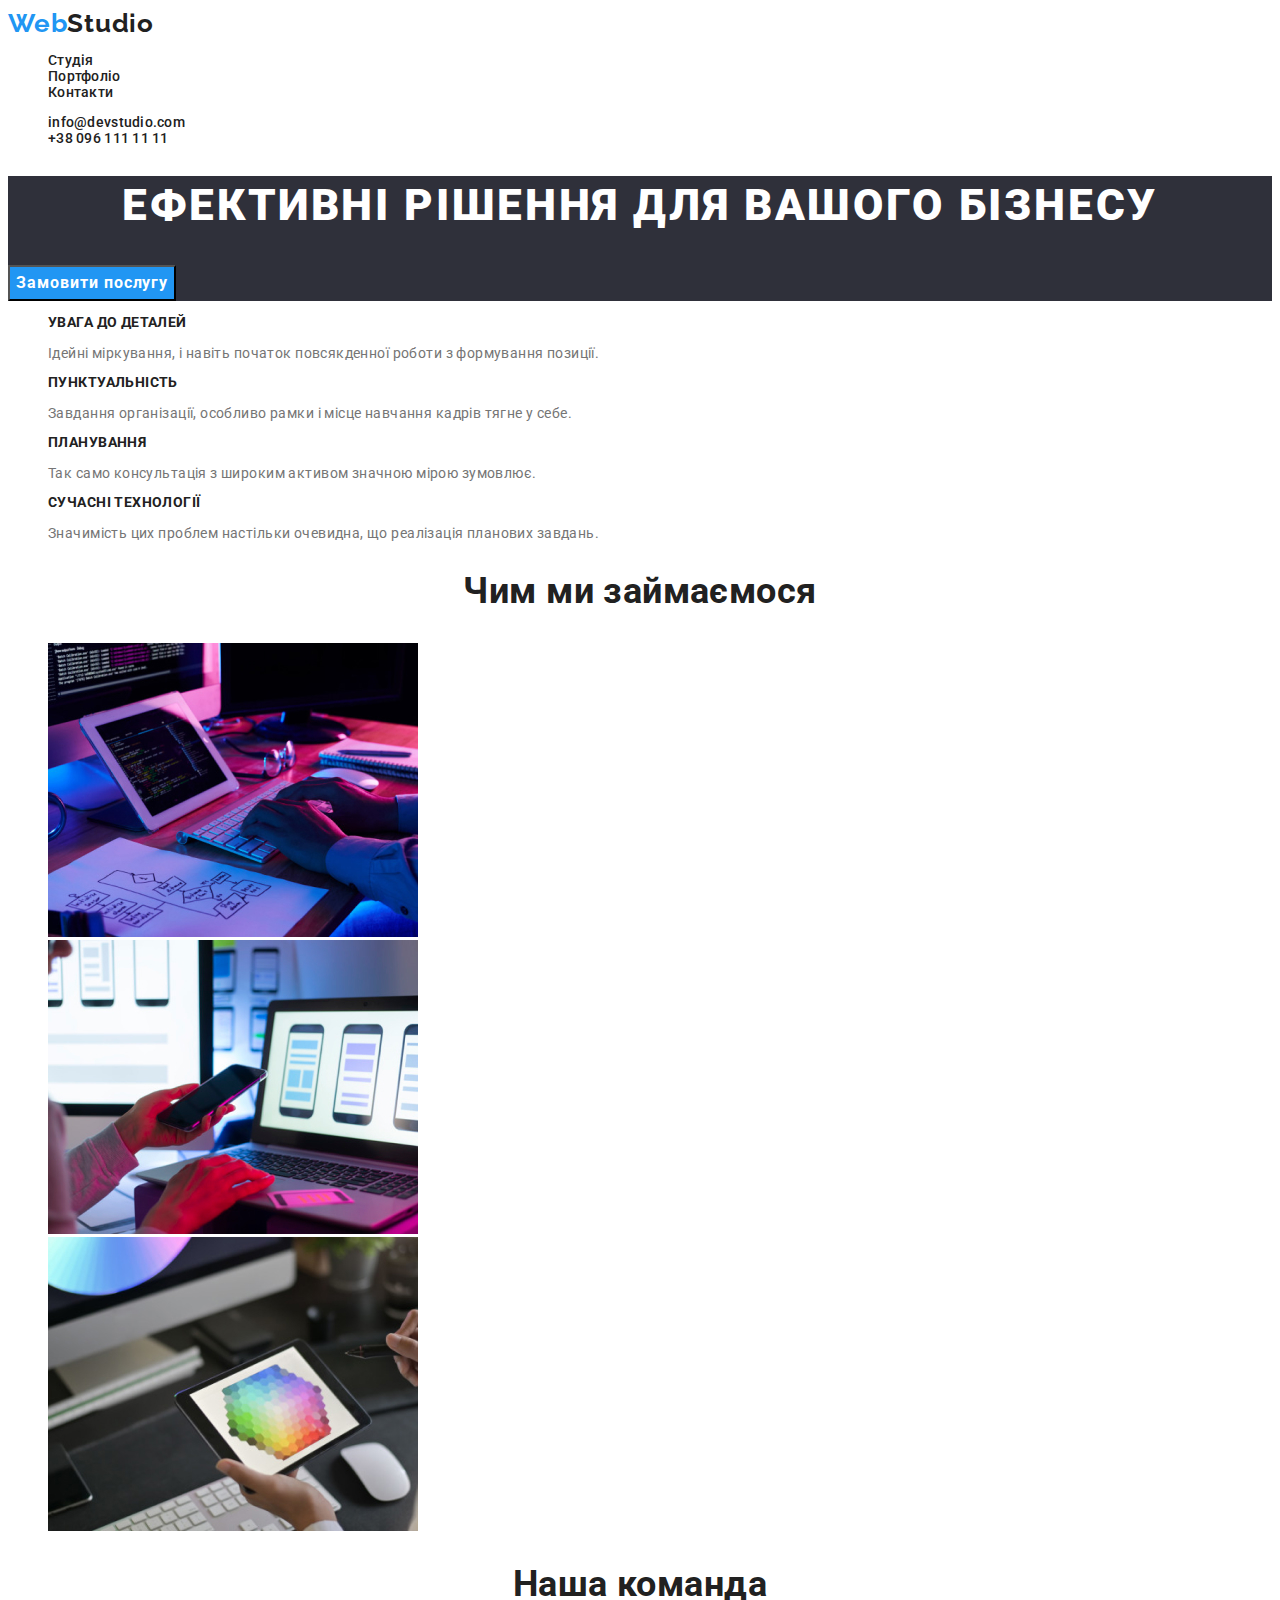
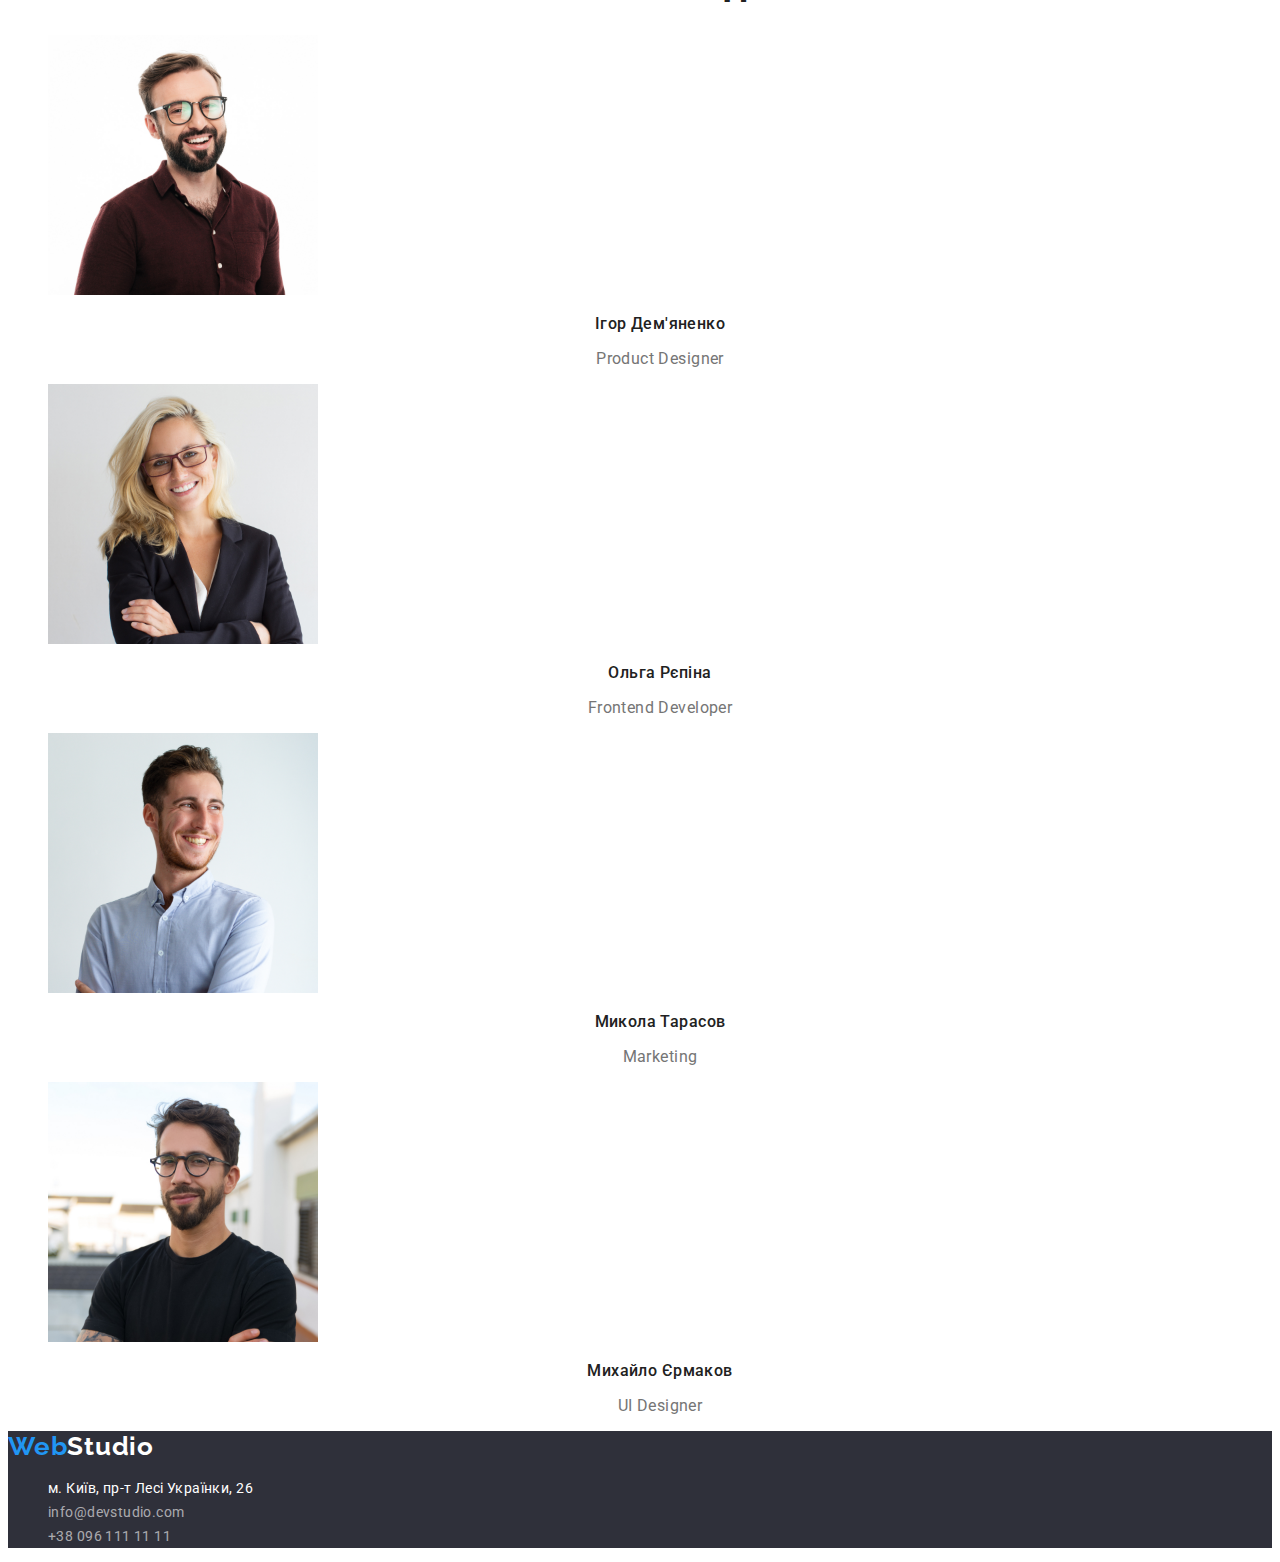
<file: index.html>
<!DOCTYPE html>
<html lang="uk">
  <head>
    <meta charset="UTF-8" />
    <meta http-equiv="X-UA-Compatible" content="IE=edge" />
    <meta name="viewport" content="width=device-width, initial-scale=1.0" />
    <title>WebStudio</title>
    <link rel="stylesheet" href="./css/styles.css" />
    <link rel="preconnect" href="https://fonts.googleapis.com" />
    <link rel="preconnect" href="https://fonts.gstatic.com" crossorigin />
    <link
      href="https://fonts.googleapis.com/css2?family=Raleway:wght@700&family=Roboto:wght@400;500;700;900&display=swap"
      rel="stylesheet"
    />
  </head>

  <body>
    <header>
      <nav>
        <a href="./index.html" class="logo"><span>Web</span>Studio</a>
        <ul class="site-nav-list">
          <li><a href="./studio.html" class="link">Студія</a></li>
          <li><a href="./portfolio.html" class="link">Портфоліо</a></li>
          <li><a href="./contacts.html" class="link">Контакти</a></li>
        </ul>
      </nav>
      <ul class="auth-nav-list">
        <li><a href="mailto:info@devstudio.com">info@devstudio.com</a></li>
        <li><a href="tel:+380961111111">+38 096 111 11 11</a></li>
      </ul>
    </header>
    <main>
      <section class="hero">
        <h1 class="hero-title">Ефективні рішення для вашого бізнесу</h1>
        <button type="button">Замовити послугу</button>
      </section>
      <section class="section">
        <h2 hidden class="section-title">Oсобливості</h2>
        <ul class="feature-list">
          <li>
            <h3 class="title">УВАГА ДО ДЕТАЛЕЙ</h3>
            <p>
              Ідейні міркування, і навіть початок повсякденної роботи з
              формування позиції.
            </p>
          </li>
          <li>
            <h3 class="title">ПУНКТУАЛЬНІСТЬ</h3>
            <p>
              Завдання організації, особливо рамки і місце навчання кадрів тягне
              у себе.
            </p>
          </li>
          <li>
            <h3 class="title">ПЛАНУВАННЯ</h3>
            <p>
              Так само консультація з широким активом значною мірою зумовлює.
            </p>
          </li>
          <li>
            <h3 class="title">СУЧАСНІ ТЕХНОЛОГІЇ</h3>
            <p>
              Значимість цих проблем настільки очевидна, що реалізація планових
              завдань.
            </p>
          </li>
        </ul>
      </section>
      <section class="section">
        <h2 class="section-title">Чим ми займаємося</h2>
        <ul>
          <li>
            <img src="./images/img1.jpg" alt="desctop apps" width="370" />
          </li>
          <li><img src="./images/img2.jpg" alt="mobile apps" width="370" /></li>
          <li>
            <img src="./images/img3.jpg" alt="design solutions" width="370" />
          </li>
        </ul>
      </section>
      <section class="section">
        <h2 class="section-title">Наша команда</h2>
        <ul class="members-list">
          <li>
            <img
              src="./images/igor.jpg"
              alt="product designer photo"
              width="270"
            />
            <h3 class="title">Ігор Дем'яненко</h3>
            <p class="job">Product Designer</p>
          </li>
          <li>
            <img
              src="./images/olga.jpg"
              alt="frontend developer photo"
              width="270"
            />
            <h3 class="title">Ольга Рєпіна</h3>
            <p class="job">Frontend Developer</p>
          </li>
          <li>
            <img
              src="./images/mykola.jpg"
              alt="marketing manager photo"
              width="270"
            />
            <h3 class="title">Микола Тарасов</h3>
            <p class="job">Marketing</p>
          </li>
          <li>
            <img
              src="./images/mykhailo.jpg"
              alt="ui designer photo"
              width="270"
            />
            <h3 class="title">Михайло Єрмаков</h3>
            <p class="job">UI Designer</p>
          </li>
        </ul>
      </section>
    </main>
    <footer>
      <a href="./index.html" class="logo"><span>Web</span>Studio</a>
      <address class="auth-nav-list">
        <ul class="adr-list">
          <li>
            <a href="https://goo.gl/maps/vscVkz8bYimMbtEp9" target="_blank" class="fact">м. Київ, пр-т Лесі Українки, 26</a>
          </li>
          <li><a href="mailto:info@devstudio.com" class="email">info@devstudio.com</a></li>
          <li><a href="tel:+380961111111" class="phone">+38 096 111 11 11</a></li>
        </ul>
      </address>
    </footer>
  </body>
</html>
</file>
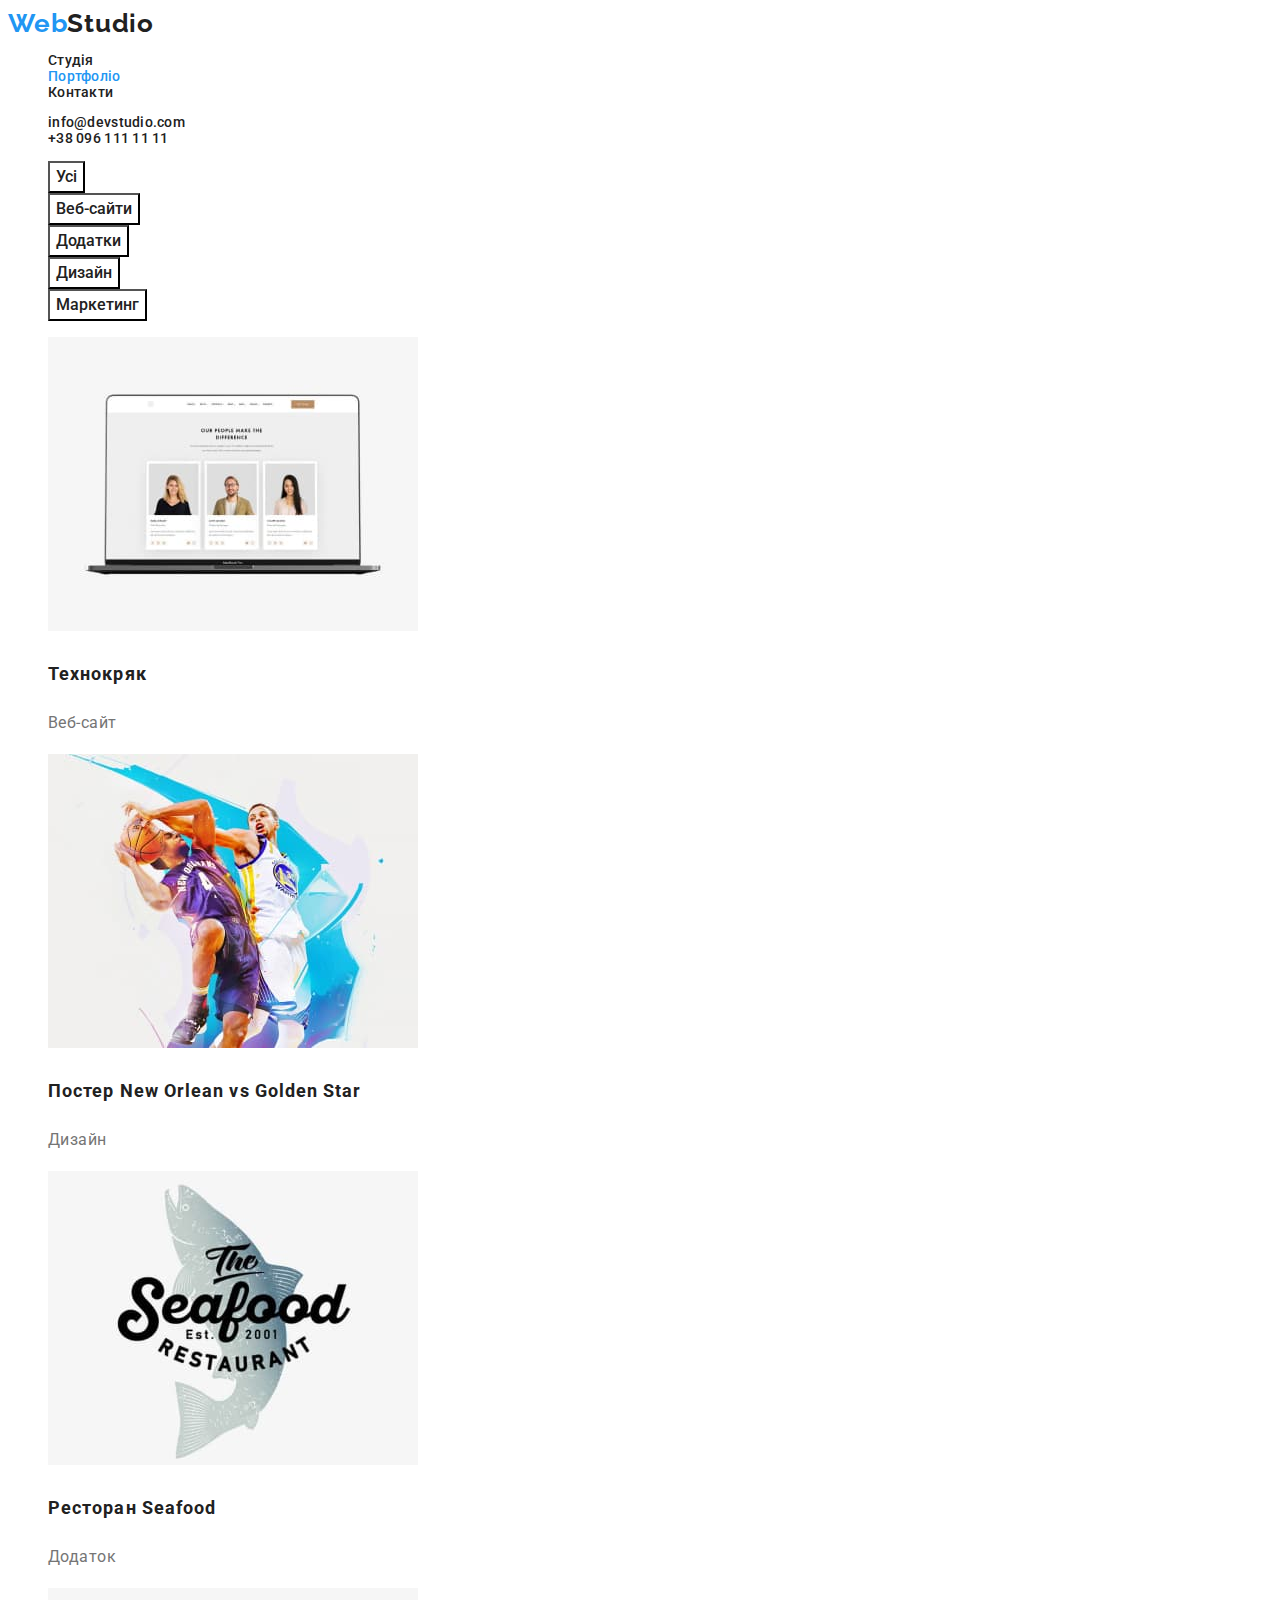
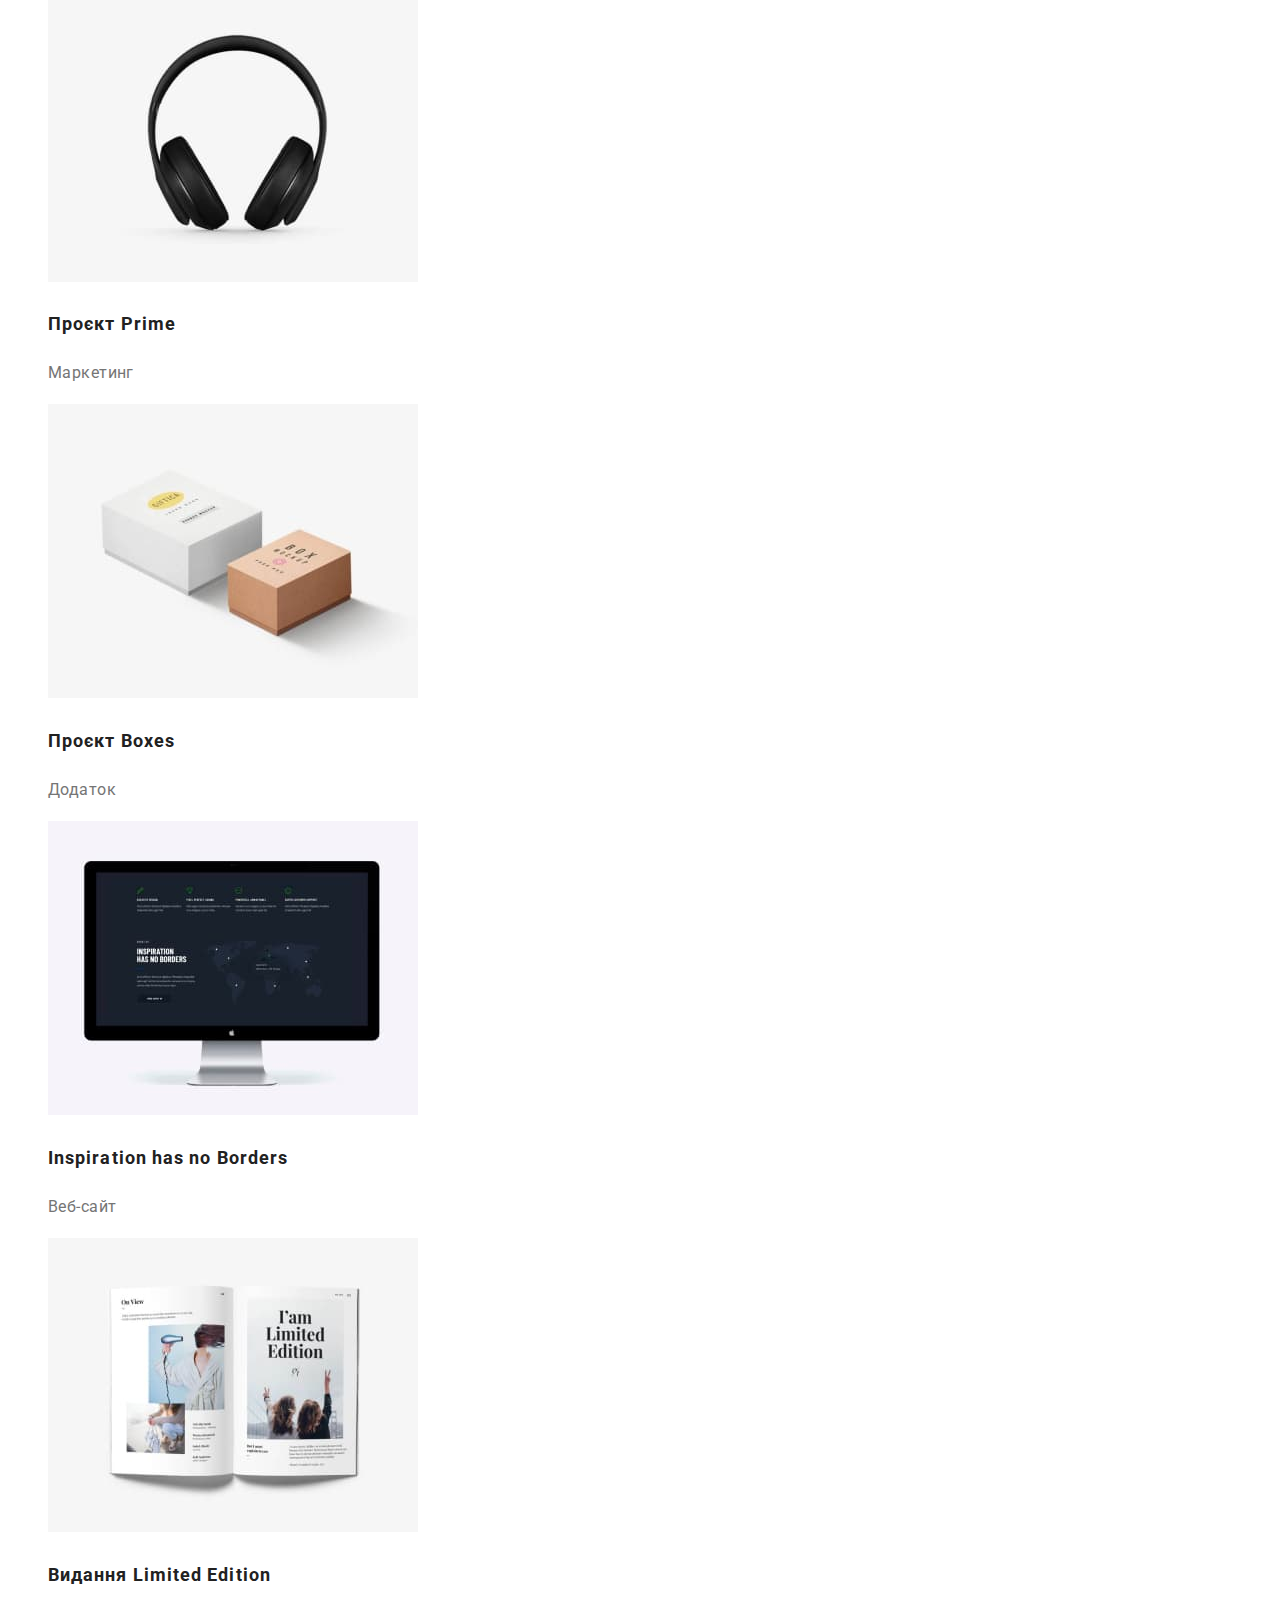
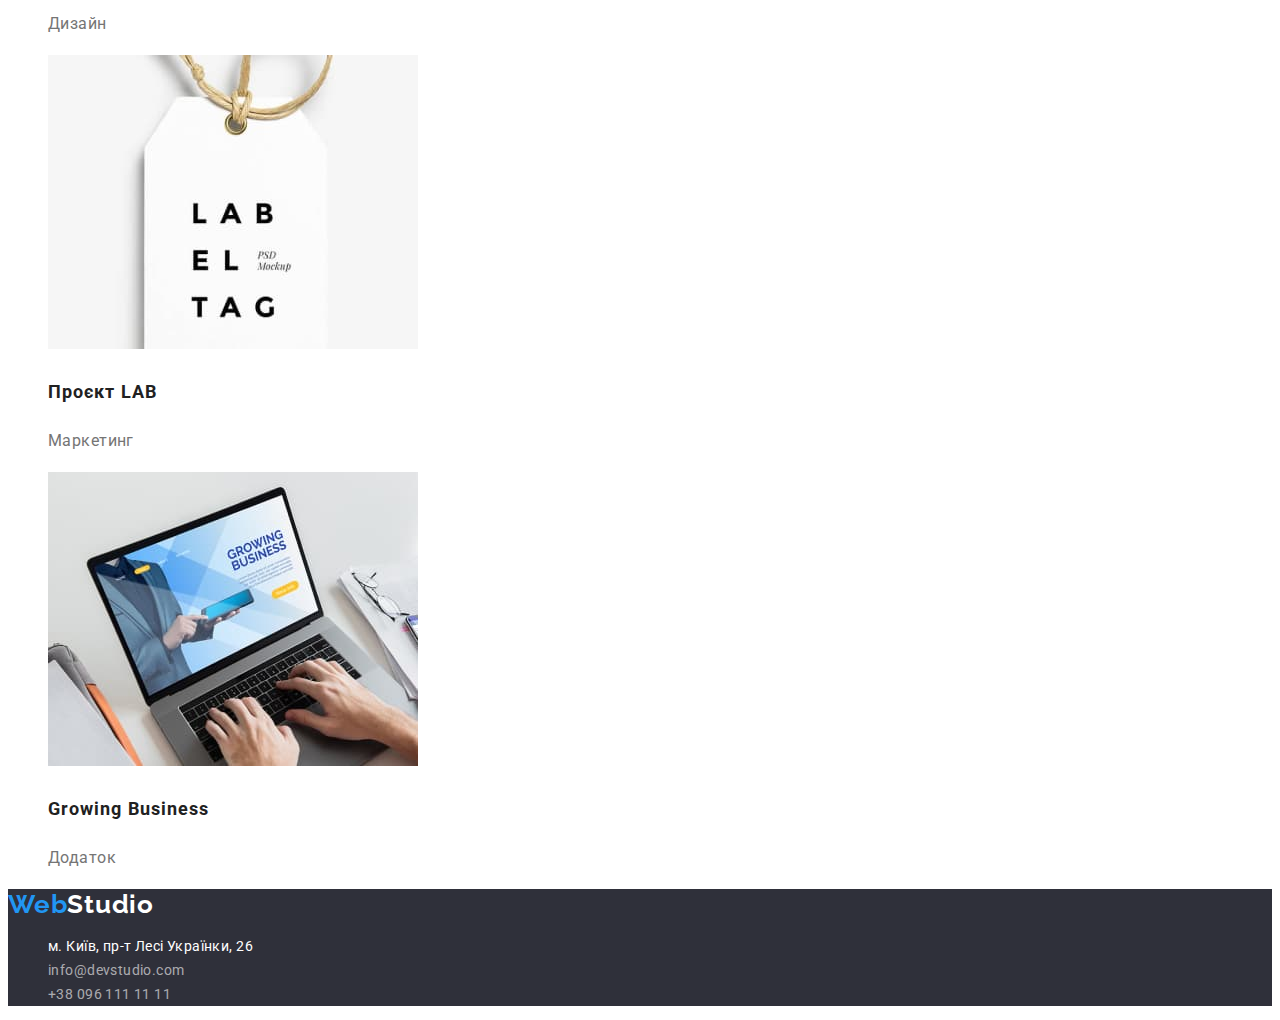
<file: portfolio.html>
<!DOCTYPE html>
<html lang="uk">
  <head>
    <meta charset="UTF-8" />
    <meta http-equiv="X-UA-Compatible" content="IE=edge" />
    <meta name="viewport" content="width=device-width, initial-scale=1.0" />
    <title>WebStudio</title>
    <link rel="stylesheet" href="./css/styles.css" />
    <link rel="preconnect" href="https://fonts.googleapis.com" />
    <link rel="preconnect" href="https://fonts.gstatic.com" crossorigin />
    <link
      href="https://fonts.googleapis.com/css2?family=Raleway:wght@700&family=Roboto:wght@400;500;700;900&display=swap"
      rel="stylesheet"
    />
  </head>

  <body>
    <header>
      <nav>
        <a href="./index.html" class="logo"><span>Web</span>Studio</a>
        <ul class="site-nav-list">
          <li><a href="./studio.html" class="link">Студія</a></li>
          <li><a href="./portfolio.html" class="link current">Портфоліо</a></li>
          <li><a href="./contacts.html" class="link">Контакти</a></li>
        </ul>
      </nav>
      <ul class="auth-nav-list">
        <li><a href="mailto:info@devstudio.com">info@devstudio.com</a></li>
        <li><a href="tel:+380961111111">+38 096 111 11 11</a></li>
      </ul>
    </header>
    <main>
      <section class="section">
        <h1 hidden>filter</h1>
        <ul>
          <li><button type="button">Усі</button></li>
          <li><button type="button">Веб-сайти</button></li>
          <li><button type="button">Додатки</button></li>
          <li><button type="button">Дизайн</button></li>
          <li><button type="button">Маркетинг</button></li>
        </ul>
        <ul class="section-list">
          <li>
            <img src="./images/techno.jpg" alt="" width="370" />
            <h2 class="caption">Технокряк</h2>
            <p class="descr">Веб-сайт</p>
          </li>
          <li>
            <img src="./images/poster.jpg" alt="" width="370" />
            <h2 class="caption">Постер New Orlean vs Golden Star</h2>
            <p class="descr">Дизайн</p>
          </li>
          <li>
            <img src="./images/restaurant.jpg" alt="" width="370" />
            <h2 class="caption">Ресторан Seafood</h2>
            <p class="descr">Додаток</p>
          </li>
          <li>
            <img src="./images/headphones.jpg" alt="" width="370" />
            <h2 class="caption">Проєкт Prime</h2>
            <p class="descr">Маркетинг</p>
          </li>
          <li>
            <img src="./images/boxes.jpg" alt="" width="370" />
            <h2 class="caption">Проєкт Boxes</h2>
            <p class="descr">Додаток</p>
          </li>
          <li>
            <img src="./images/inspiration.jpg" alt="" width="370" />
            <h2 class="caption">Inspiration has no Borders</h2>
            <p class="descr">Веб-сайт</p>
          </li>
          <li>
            <img src="./images/book.jpg" alt="" width="370" />
            <h2 class="caption">Видання Limited Edition</h2>
            <p class="descr">Дизайн</p>
          </li>
          <li>
            <img src="./images/label.jpg" alt="" width="370" />
            <h2 class="caption">Проєкт LAB</h2>
            <p class="descr">Маркетинг</p>
          </li>
          <li>
            <img src="./images/business.jpg" alt="" width="370" />
            <h2 class="caption">Growing Business</h2>
            <p class="descr">Додаток</p>
          </li>
        </ul>
      </section>
    </main>
    <footer>
      <a href="./index.html" class="logo"><span>Web</span>Studio</a>
      <address class="auth-nav-list">
        <ul class="adr-list">
          <li>
            <a href="https://goo.gl/maps/vscVkz8bYimMbtEp9" target="_blank" class="fact">м. Київ, пр-т Лесі Українки, 26</a>
          </li>
          <li><a href="mailto:info@devstudio.com" class="email">info@devstudio.com</a></li>
          <li><a href="tel:+380961111111" class="phone">+38 096 111 11 11</a></li>
        </ul>
      </address>
    </footer>
    </body>
    
    </html>
</file>
<file: css/styles.css>
:root {
  --primary-text-color: #757575;
  --title-text-color: #212121;
  --accent-text-color: #2196f3;
  --primary-white-color: #ffffff;
  --bacground-gray-color: #2f303a;
  --address-color: rgba(255, 255, 255, 0.6);
}

/* общее на всем доке */
body {
  font-family: "Roboto", sans-serif;
  color: var(--primary-text-color);
  font-size: 14px;
  letter-spacing: 0.03em;
  background-color: var(--primary-white-color);
}

a {
  color: var(--title-text-color);
  text-decoration: none;
  font-style: normal;
}

/* лого */
.logo {
  font-family: "Raleway", sans-serif;
  color: var(--title-text-color);
  font-weight: 700;
  font-size: 26px;
  line-height: 1.19;
  letter-spacing: 0.03em;
}
span {
  color: var(--accent-text-color);
}
/* списки */
ul {
  list-style: none;
}

/* навигация */
.site-nav-list {
  font-weight: 500;
  line-height: 1.14;
  color: var(--title-text-color);
  letter-spacing: 0.02em;
}

.site-nav-list a:hover,
.site-nav-list a:focus {
  color: var(--accent-text-color);
}
.current {
  color: var(--accent-text-color);
}

.auth-nav-list {
  color: var(--primary-text-color);
  font-weight: 500;
  line-height: 1.14;
  letter-spacing: 0.02em;
}

.auth-nav-list a:hover,
.auth-nav-list a:focus {
  color: var(--accent-text-color);
}

/* кнопки (портфолио) */
button {
  font-family: "Roboto", sans-serif;
  font-weight: 500;
  font-size: 16px;
  line-height: 1.625;
  text-align: center;
  cursor: pointer;
  background: var(--primary-white-color);
  color: var(--title-text-color);
}

button:hover,
button:focus {
  background-color: var(--accent-text-color);
  color: var(--primary-white-color);
}

/* герой и кнопка в нем*/
.hero {
  background: var(--bacground-gray-color);
  color: var(--primary-white-color);
}

.hero-title {
  font-weight: 900;
  font-size: 44px;
  line-height: 1.36;
  color: var(--primary-white-color);
  text-align: center;
  text-transform: uppercase;
  letter-spacing: 0.06em;
}

.hero > button {
  font-weight: 700;
  font-size: 16px;
  line-height: 1.875;
  text-align: center;
  letter-spacing: 0.06em;
  background-color: var(--accent-text-color);
  color: var(--primary-white-color);
}

/* все h2 */
.section-title {
  font-weight: 700;
  font-size: 36px;
  line-height: 1.16;
  text-align: center;
  color: var(--title-text-color);
}

/* верхние h3 */
.feature-list .title {
  font-size: 14px;
  color: var(--title-text-color);
  font-weight: 700;
  line-height: 1.14;
  text-transform: uppercase;
}

/* имена членов команды */
.members-list .title {
  color: var(--title-text-color);
  font-weight: 500;
  font-size: 16px;
  line-height: 1.1875;
  text-align: center;
}

/* должность */
.job {
  font-size: 16px;
  line-height: 1.1875;
  text-align: center;
}

/* подписи к фото на портфолио */
.section-list {
  color: var(--primary-text-color);
  font-size: 16px;
  line-height: 1.875;
}

/* портфолио названия картинок */
.caption {
  color: var(--title-text-color);
  font-weight: 700;
  font-size: 18px;
  line-height: 2;
  letter-spacing: 0.06em;
}

/* подпись под картинками в портфолио */
.descr {
  font-size: 16px;
  line-height: 1.875;
  color: var(--primary-text-color);
}
/* footer style */
footer {
  background-color: var(--bacground-gray-color);
}
footer .logo {
  color: var(--primary-white-color);
}
.adr-list a {
  font-weight: 400;
  font-size: 14px;
  line-height: 24px;
  letter-spacing: 0.03em;
  color: var(--address-color);
}
footer .fact {
  color: var(--primary-white-color);
}
</file>
